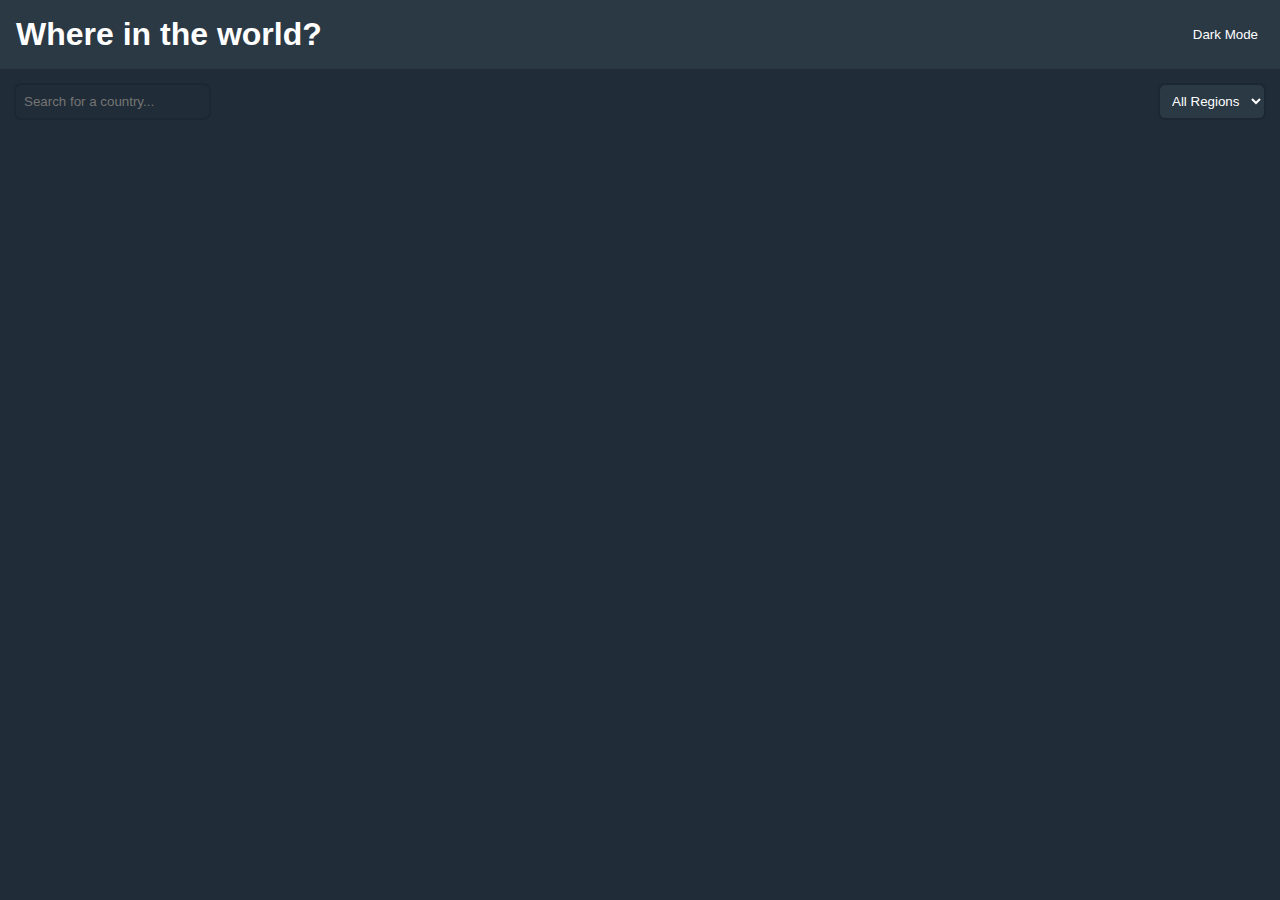
<file: index.html>
<!DOCTYPE html>
<html lang="en">
<head>
    <meta charset="UTF-8">
    <meta name="viewport" content="width=device-width, initial-scale=1.0">
    <title>Where in the world?</title>
    <link rel="stylesheet" href="styles.css">
</head>
<body>
    <header>
        <h1>Where in the world?</h1>
        <button id="toggle-dark-mode">Dark Mode</button>

    </header>
    <main>
        <div class="controls">
            <input type="text" id="search" placeholder="Search for a country...">
            <select id="region-filter">
                <option value="all">All Regions</option>
                <option value="Africa">Africa</option>
                <option value="Americas">Americas</option>
                <option value="Asia">Asia</option>
                <option value="Europe">Europe</option>
                <option value="Oceania">Oceania</option>
            </select>
        </div>
        <div id="countries-container" class="countries-container"></div>
    </main>
    <script src="script.js"></script>
</body>
</html>
</file>
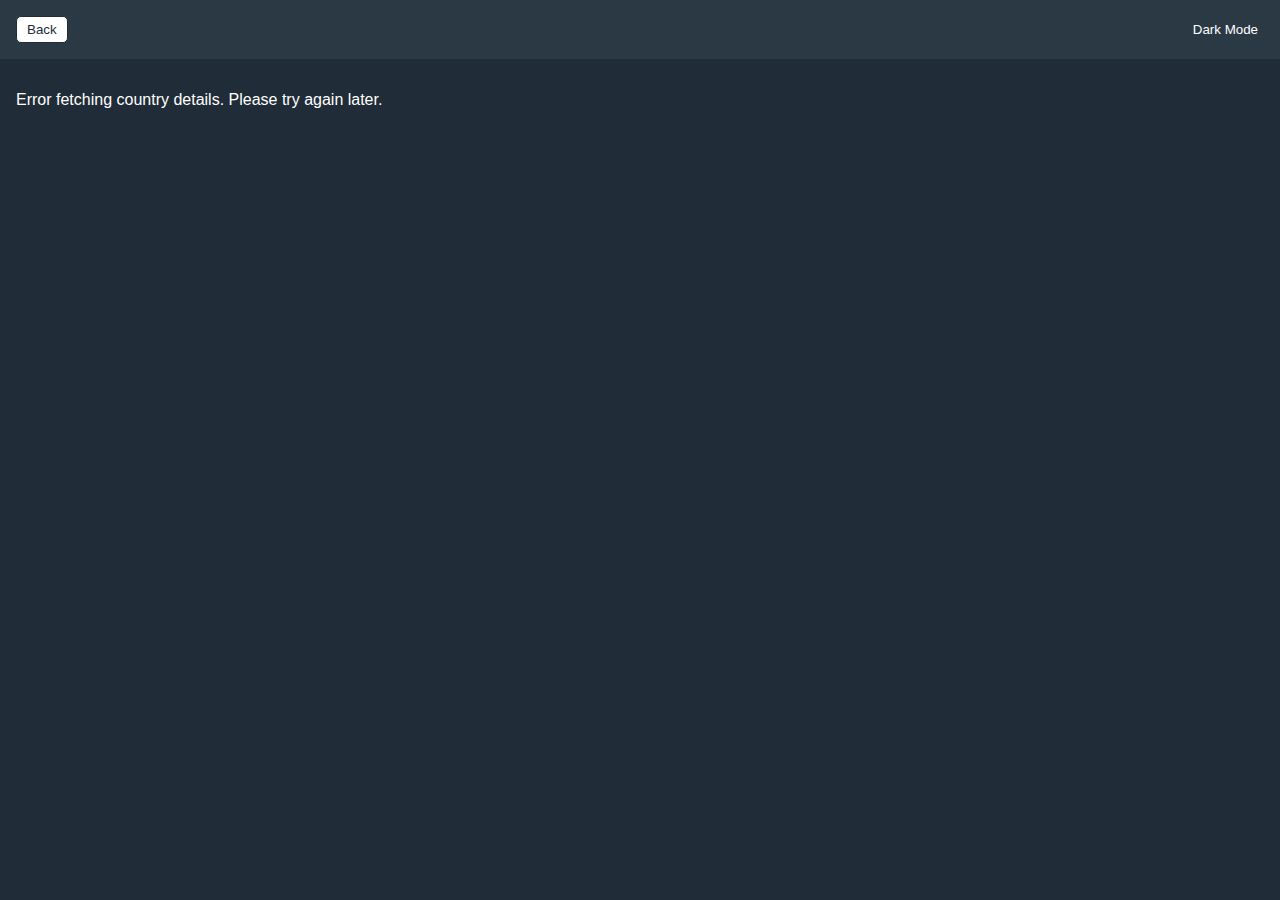
<file: detail.html>
<!DOCTYPE html>
<html lang="en">
<head>
    <meta charset="UTF-8">
    <meta name="viewport" content="width=device-width, initial-scale=1.0">
    <title>Country Detail</title>
    <link rel="stylesheet" href="styles.css">
</head>
<body>
    <header>
        <button id="back">Back</button>
        <button id="toggle-dark-mode">Dark Mode</button>
    </header>
    <main id="country-detail"></main>
    <script src="detail.js"></script>
</body>
</html>
</file>
<file: styles.css>
body {
    font-family: Arial, sans-serif;
    background-color: #202c37;
    color: #ffffff;
    margin: 0;
    padding: 0;
}

header {
    display: flex;
    justify-content: space-between;
    align-items: center;
    padding: 1rem;
    background-color: #2b3945;
}

#search{
    background: #202c37;
    color:#fff;
}
span{
    color:#fff;
}

header h1 {
    margin: 0;
}

button {
    background: none;
    border: none;
    color: #ffffff;
    cursor: pointer;
}

#back{
    background: #fff;
    color:#202c37;
    border: 1px solid #202c37;
    padding: 5px 10px;
    border-radius: 5px;
    margin-right: 10px;
}

.controls {
    display: flex;
    justify-content: space-between;
    padding: 1rem;
}

.controls input, .controls select {
    padding: 0.5rem;
    border-radius: 5px;
    border: none;
    box-shadow: 0 0 0 2px rgba(0,0,0,.1);
}

#region-filter{
    background-color: #2b3945;
    color:#fff
}

.countries-container {
    display: grid;
    grid-template-columns: repeat(auto-fill, minmax(200px, 1fr));
    gap: 1rem;
    padding: 1rem;
}

.country-card {
    background-color: #2b3945;
    border-radius: 5px;
    overflow: hidden;
    cursor: pointer;
}

.country-card img {
    width: 100%;
    height: auto;
}

.country-card .details {
    padding: 1rem;
}

.country-card .details h2 {
    margin: 0;
    font-size: 1.5rem;
}

.country-card .details p {
    margin: 0.5rem 0;
}

#country-detail {
    padding: 1rem;
}

#country-detail h2 {
    font-size: 2rem;
}

#country-detail p {
    font-size: 1rem;
}
</file>
